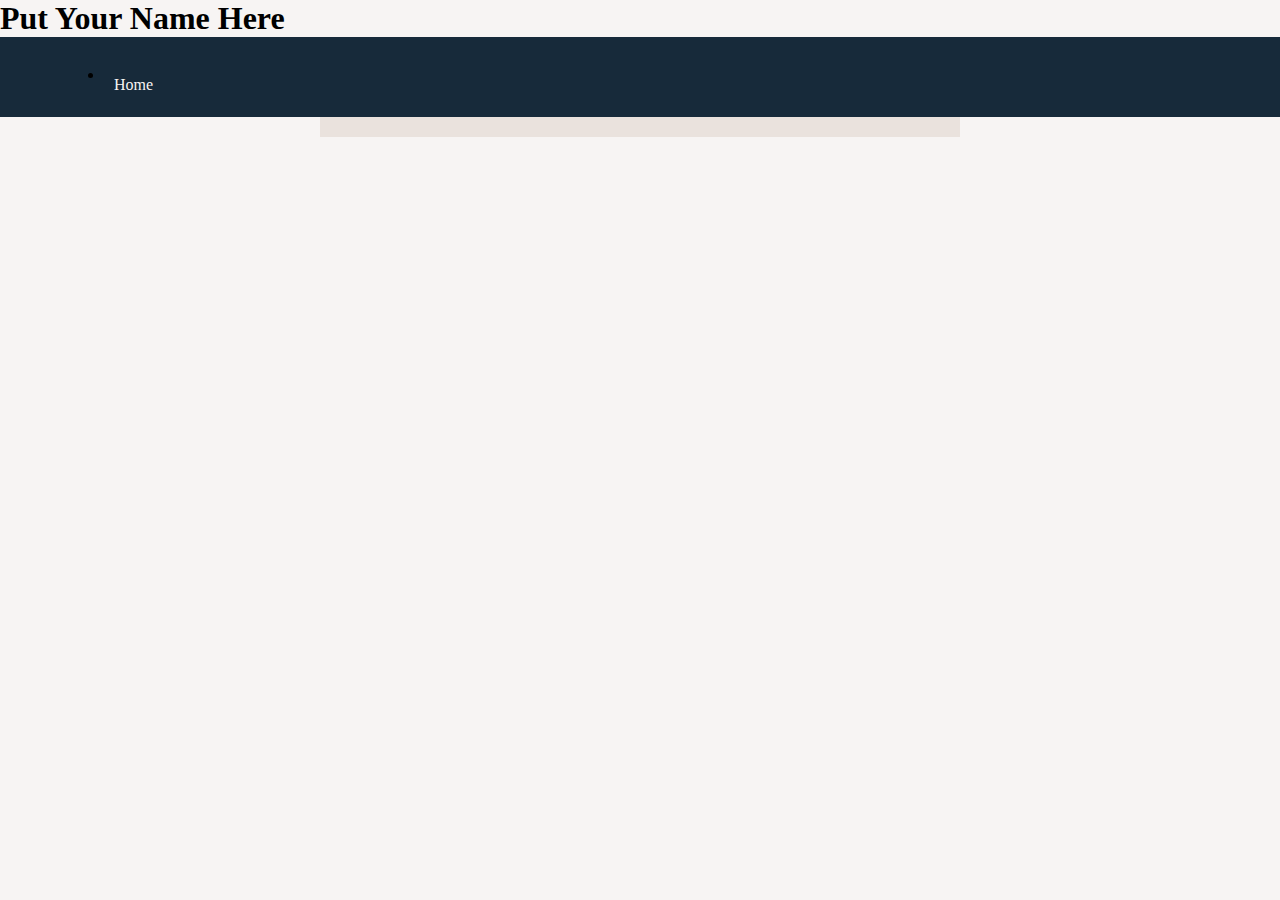
<file: skeleton.html>
<!DOCTYPE html>
<html lang="en">
<head>
	<title>Title</title>
	<link rel="stylesheet" href="styles.css">
</head>
<body>
	<h1>Put Your Name Here</h1>
	<header>
		<nav>
			<ul>
				<li><a href="index.html">Home</a></li>
			</ul>
		</nav>
	</header>

	<main>

	</main>

	<footer>
		
	</footer>
</body>
</html>
</file>
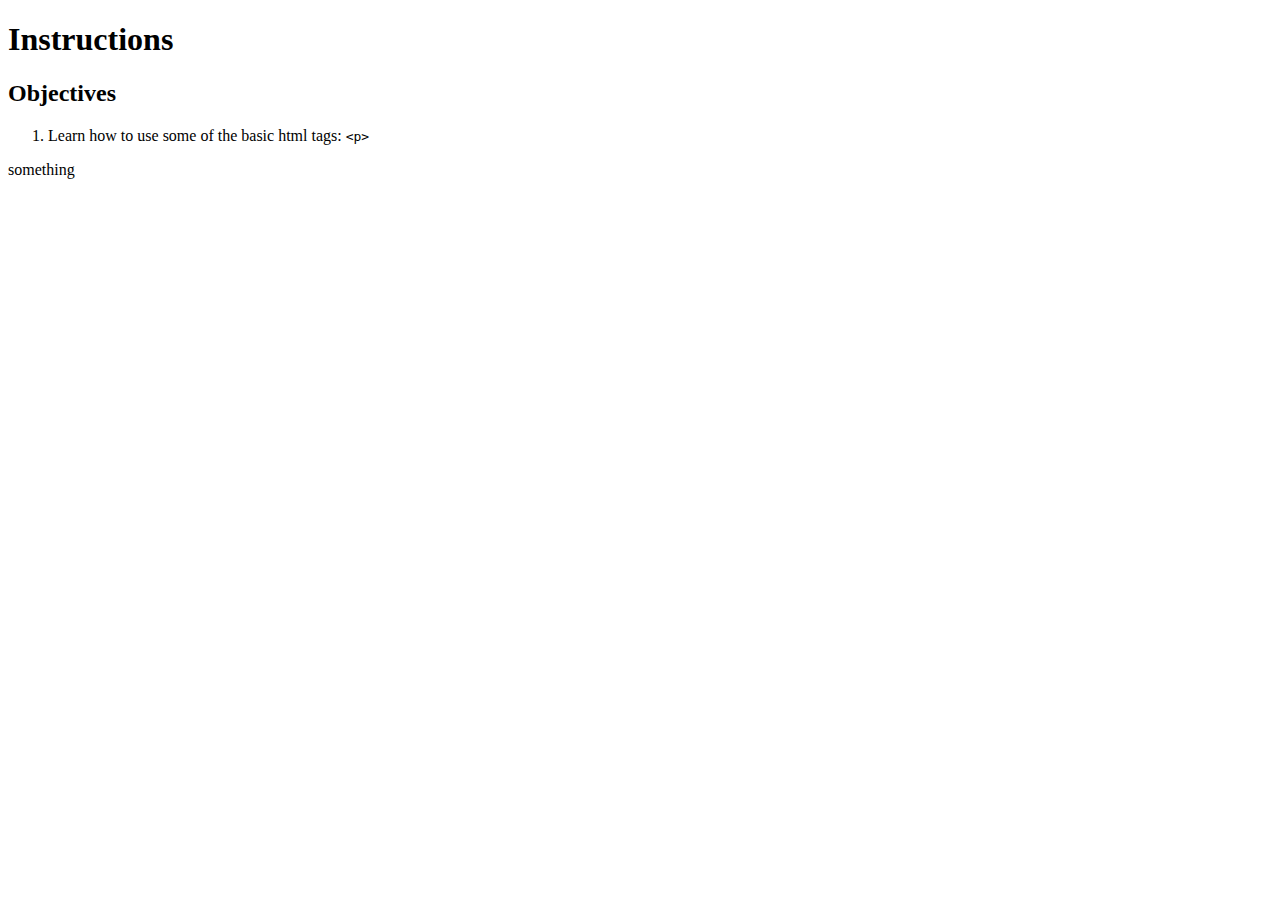
<file: test.html>
<!DOCTYPE html>
<html lang="en">
<head>
	<title>Boas-Wrought</title>
	<link rel="stylesheet" href="">
</head>
<body>
	<header>
		
	</header>
	<main>
		<h1>Instructions</h1>

		<h2>Objectives</h2>
		<section>
			<ol>
				<li>Learn how to use some of the basic html tags: <code>&ltp&gt</code></li>
			</ol>
		</section>

		<aside>something</aside>
	</main>
	<footer>
		
	</footer>
</body>
</html>
</file>
<file: styles.css>
/* Global Part */

html {
	padding: 0;
	margin: 0;
}

body {
	background: #F7F4F3;
	padding: 0;
	margin: 0;
	width: 100%;
}

/* Header Part */

header {
	background: #172A3A;
	padding: 1% 5%;
	margin: 0;
	width: 90%;
}

#title {
	color: #75DDDD;
}

header nav {
	overflow: hidden;
}

header nav a {
  float: left;
  margin: 10px;
  text-align: center;
  text-decoration: none;
}

/* default color of links */
header nav a:link {
	color: #F7F4F3;
}

/* color of visited links */
header nav a:visited {
	color: #F7F4F3;
}

/* color when you hover your cursor over links */
header nav a:hover {
	color: #F7F4F3;
}

/* color when you click a link */
header nav a:active {
	color: #75DDDD;
}

/* Main Part */

main {
	color: #172A3A;
	background: #EAE2DD;
	margin: 0% 25%;
	padding: 10px 5%;
	width: 40%;
}

#profile_picture {
	padding: 20px 20px;
	margin-left: auto;
	margin-right: auto;
	margin-top: 20px;
	width: 80%;
	height: 100%;
}

#profile_picture img {
	display: block;
	margin-left: auto;
	margin-right: auto;
	border-radius: 25px;
	width: 80%;
	height: 80%;
}

#profile_picture figcaption {
	width: 80%;
	margin-top: 10px;
	margin-left: auto;
	margin-right: auto;
	text-align: center;
}

h1 {
	margin: 0;
}
</file>
